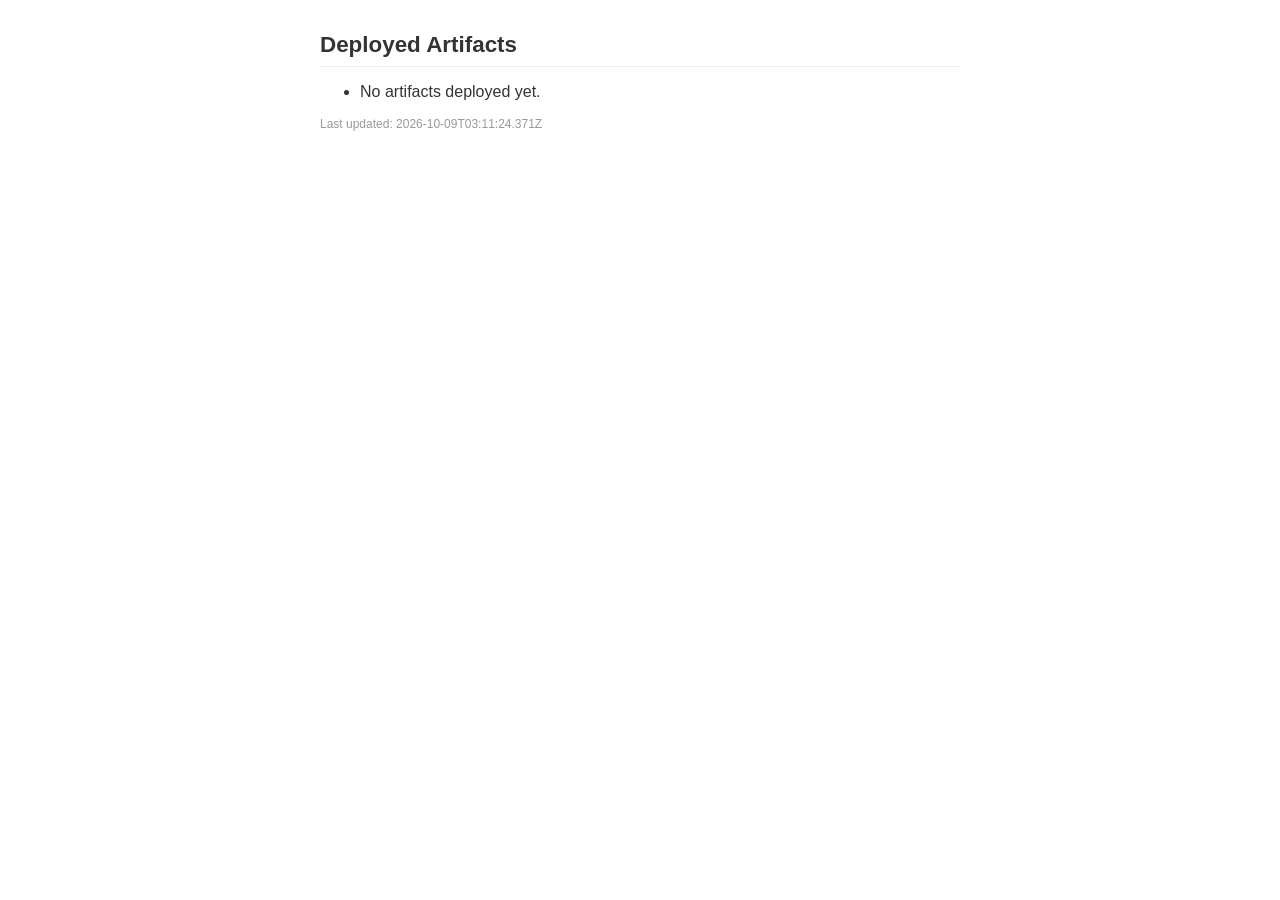
<file: index.html>
<!DOCTYPE html>
<html lang="en"><head><meta charset="utf-8"><meta name="viewport" content="width=device-width">
<title>Deployed Artifacts</title>
<style>body{font-family:-apple-system,BlinkMacSystemFont,"Segoe UI",Roboto,sans-serif;max-width:640px;margin:2rem auto;padding:0 1rem;color:#333}
a{color:#0366d6}li{margin:.4rem 0}h1{font-size:1.4rem;border-bottom:1px solid #eee;padding-bottom:.5rem}</style>
</head><body><h1>Deployed Artifacts</h1>
<ul><li>No artifacts deployed yet.</li></ul>
<p style="font-size:.75rem;color:#999">Last updated: 2026-10-09T03:11:24.371Z</p>
</body></html>
</file>
